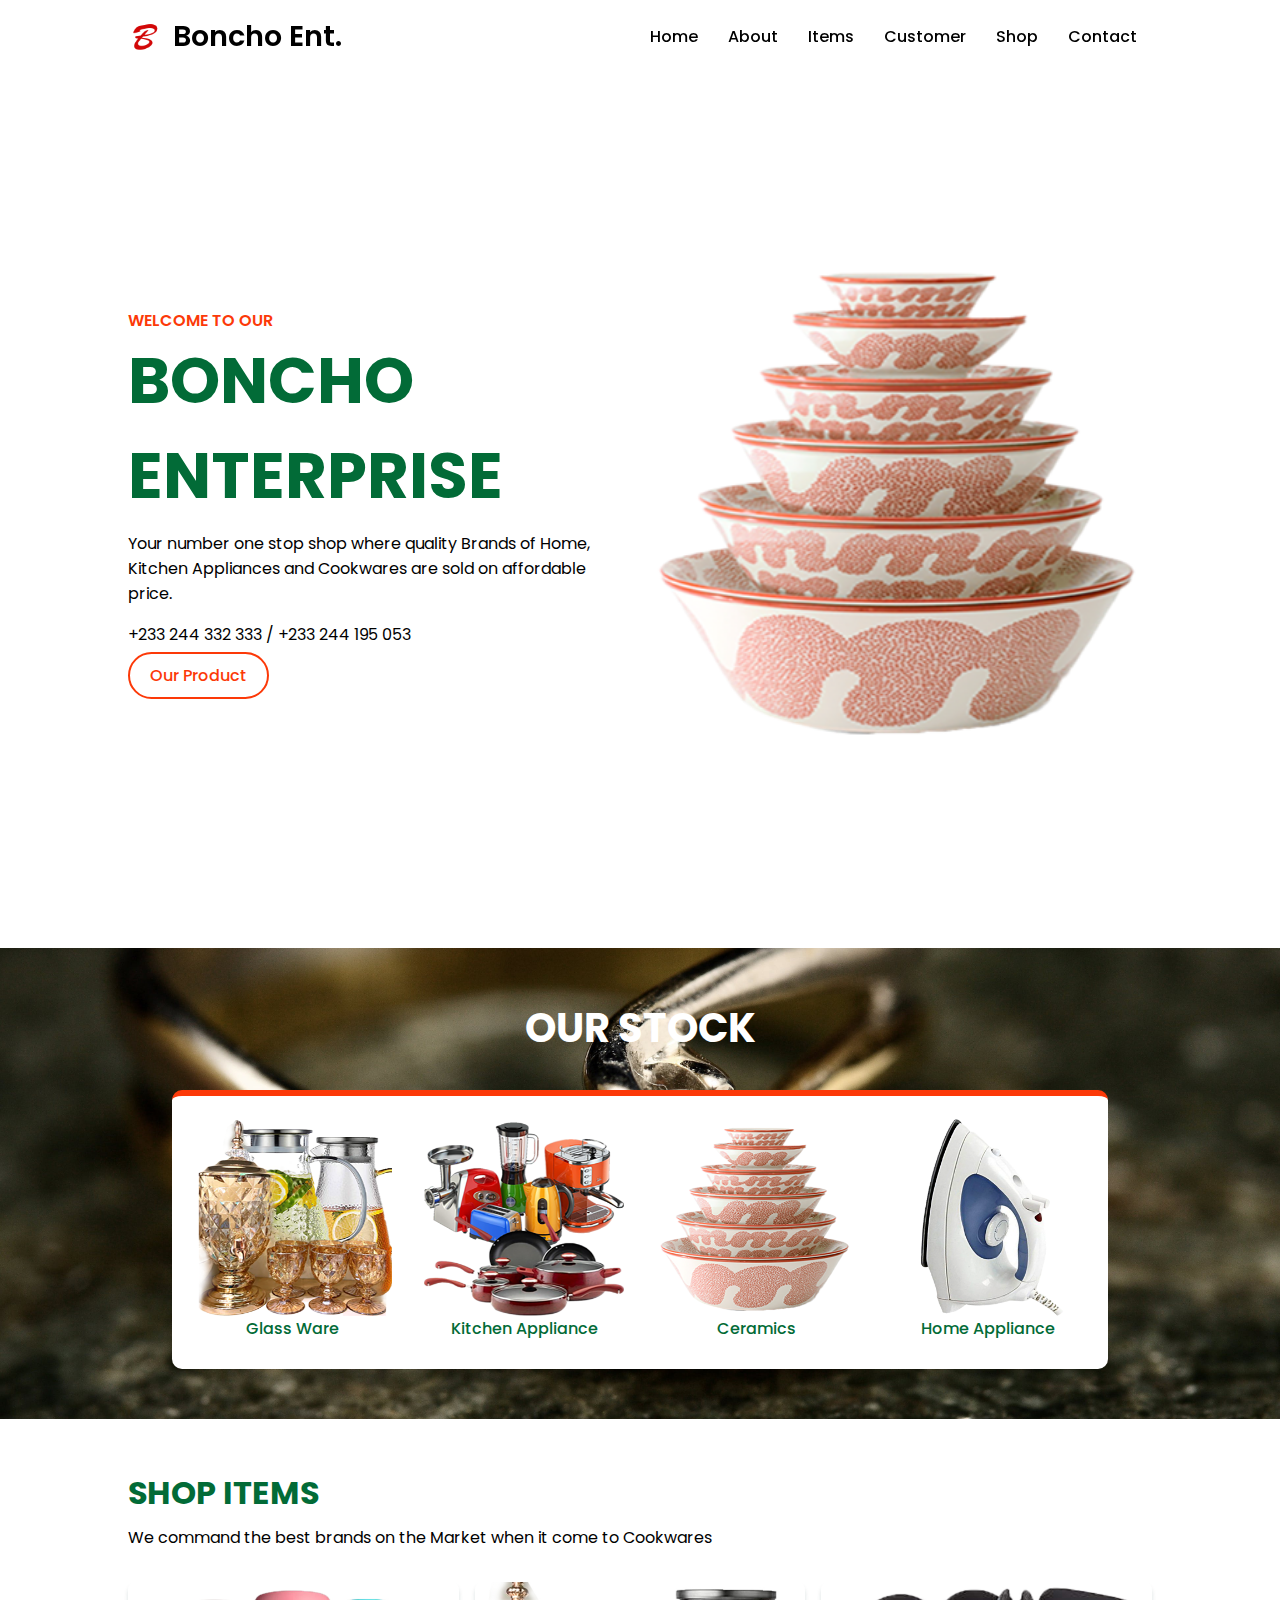
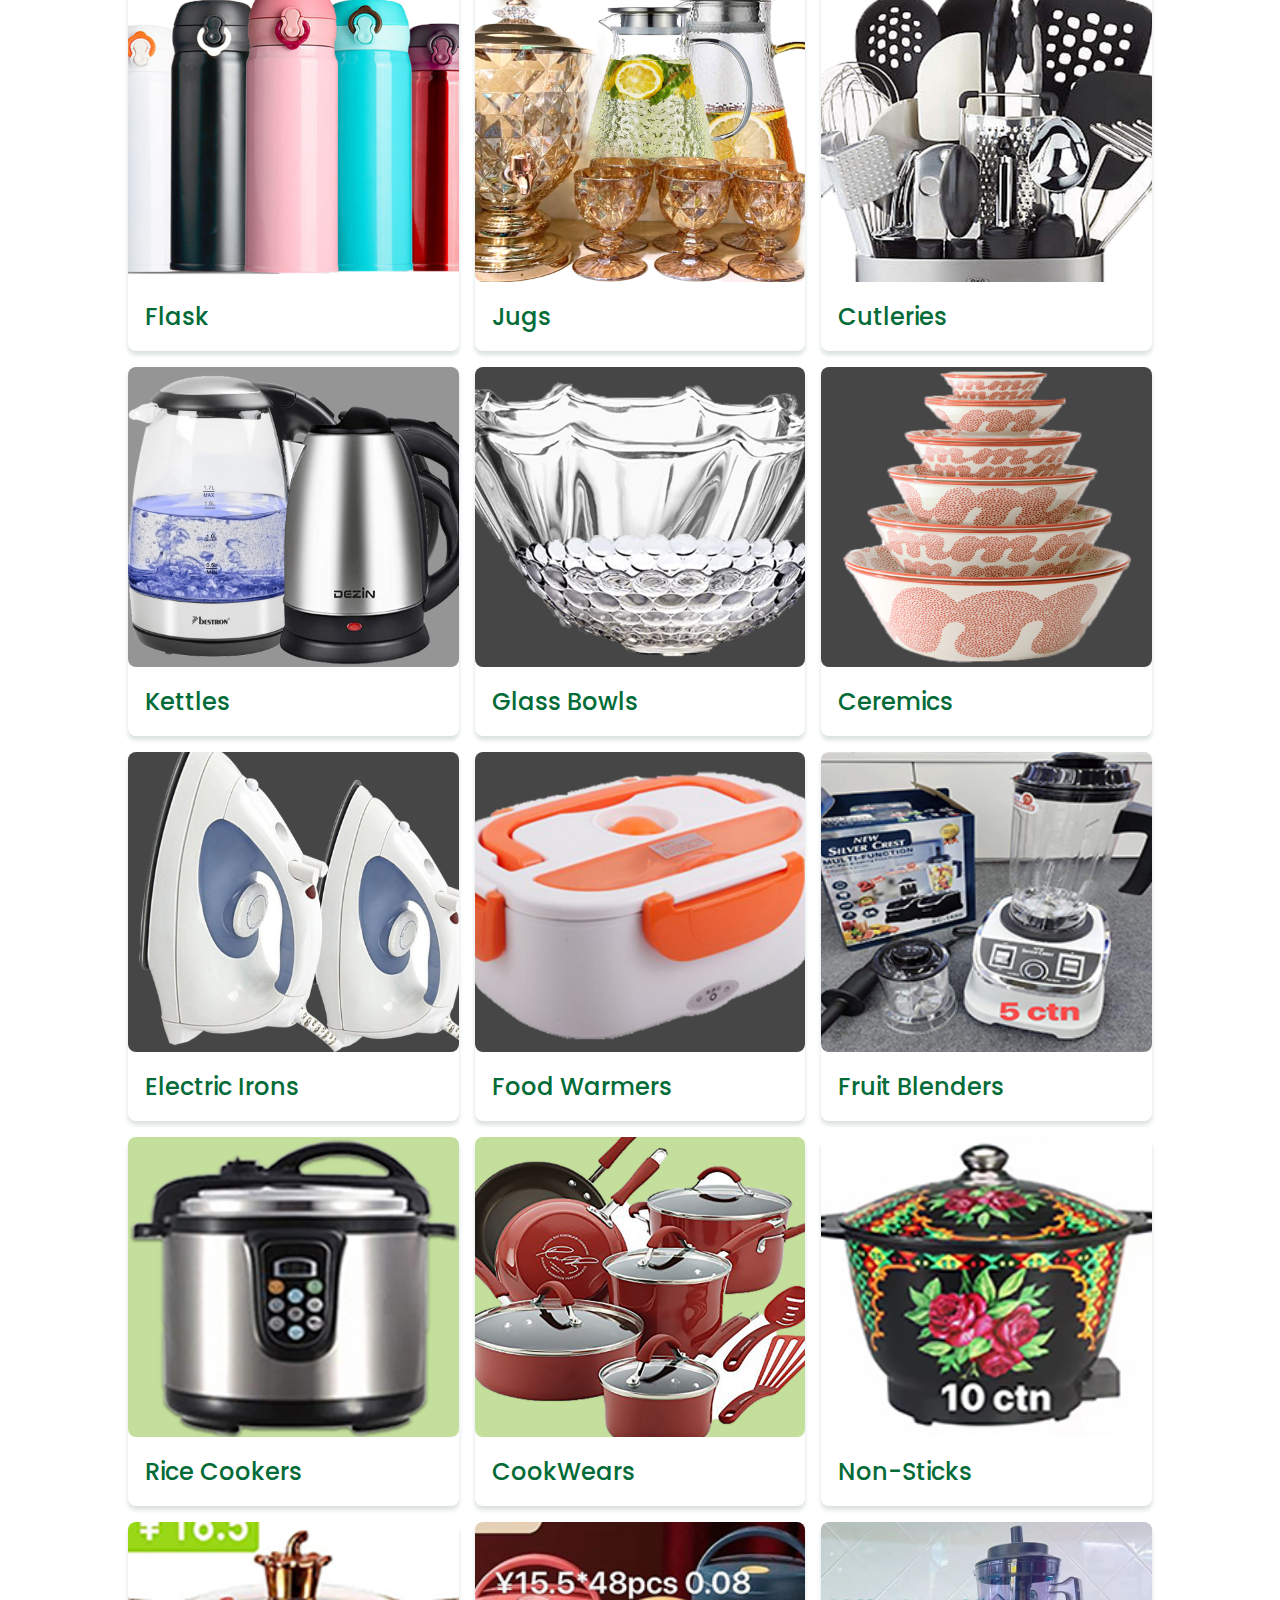
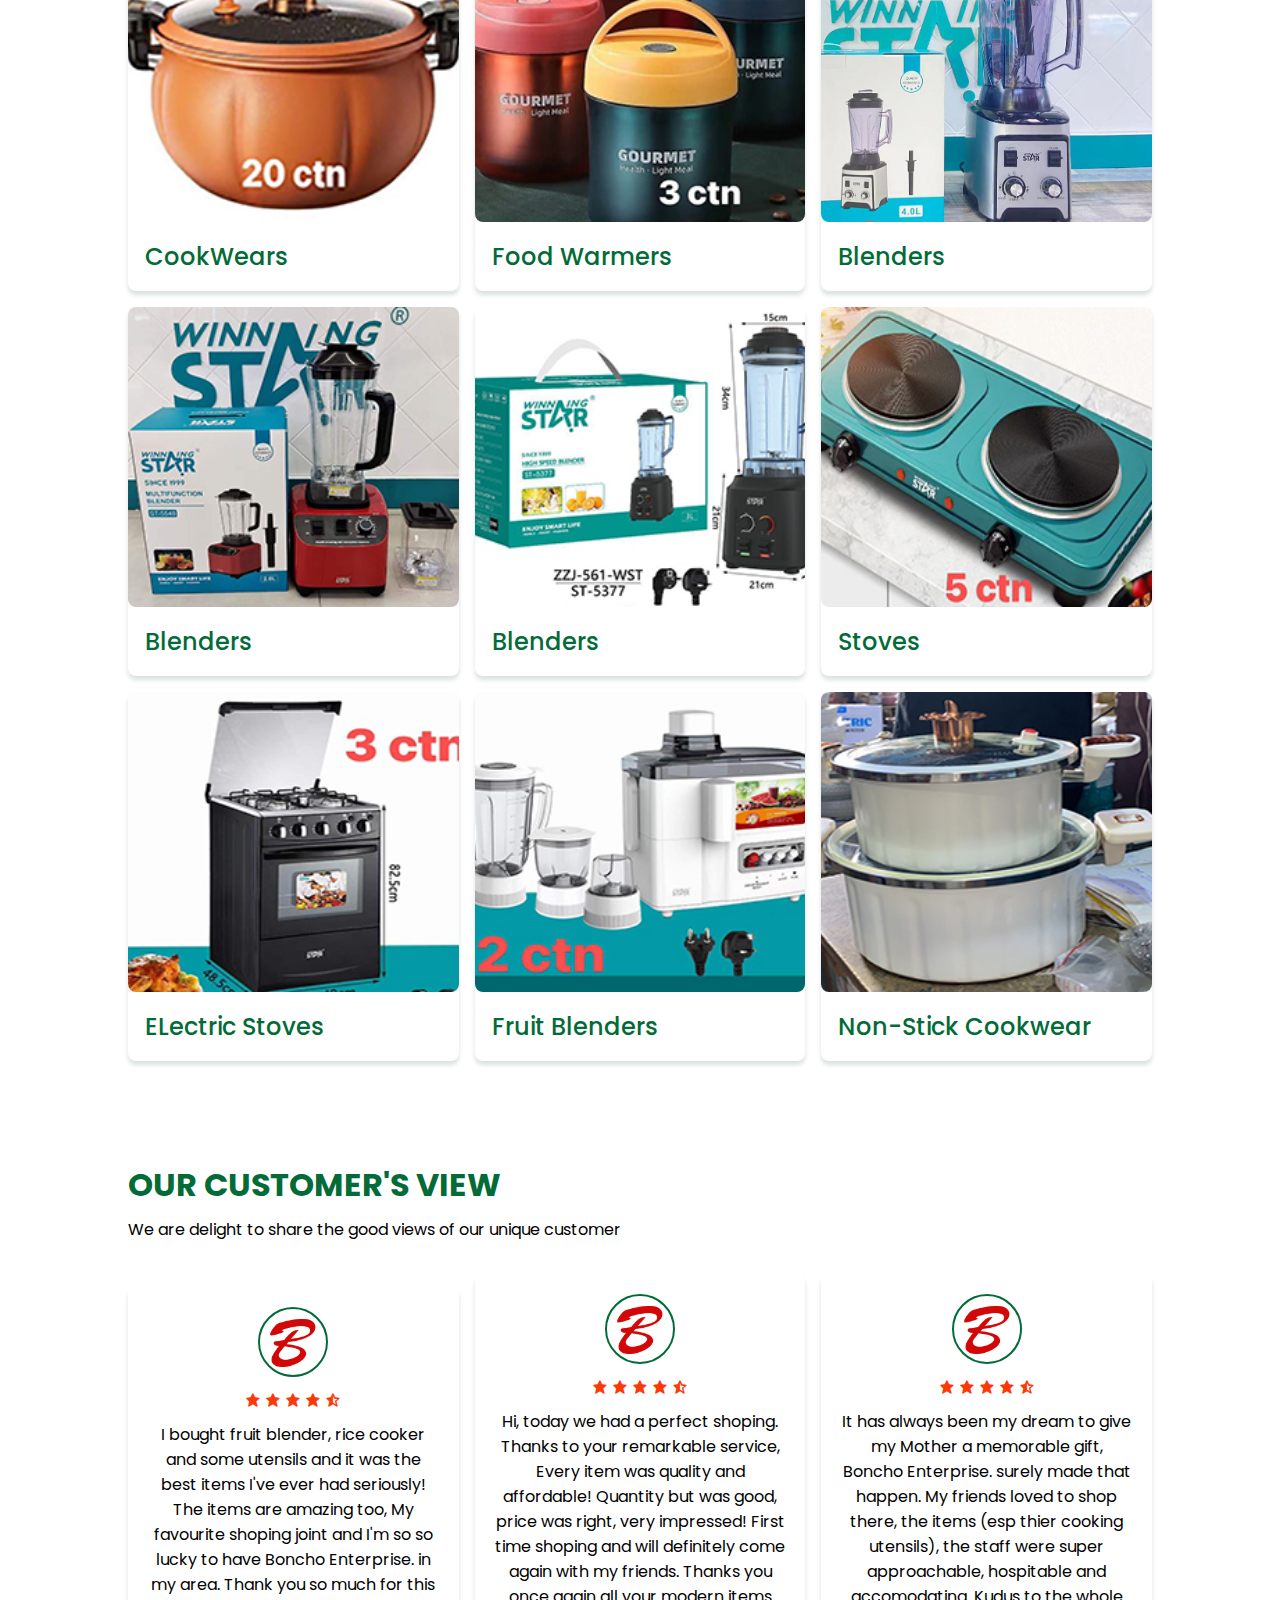
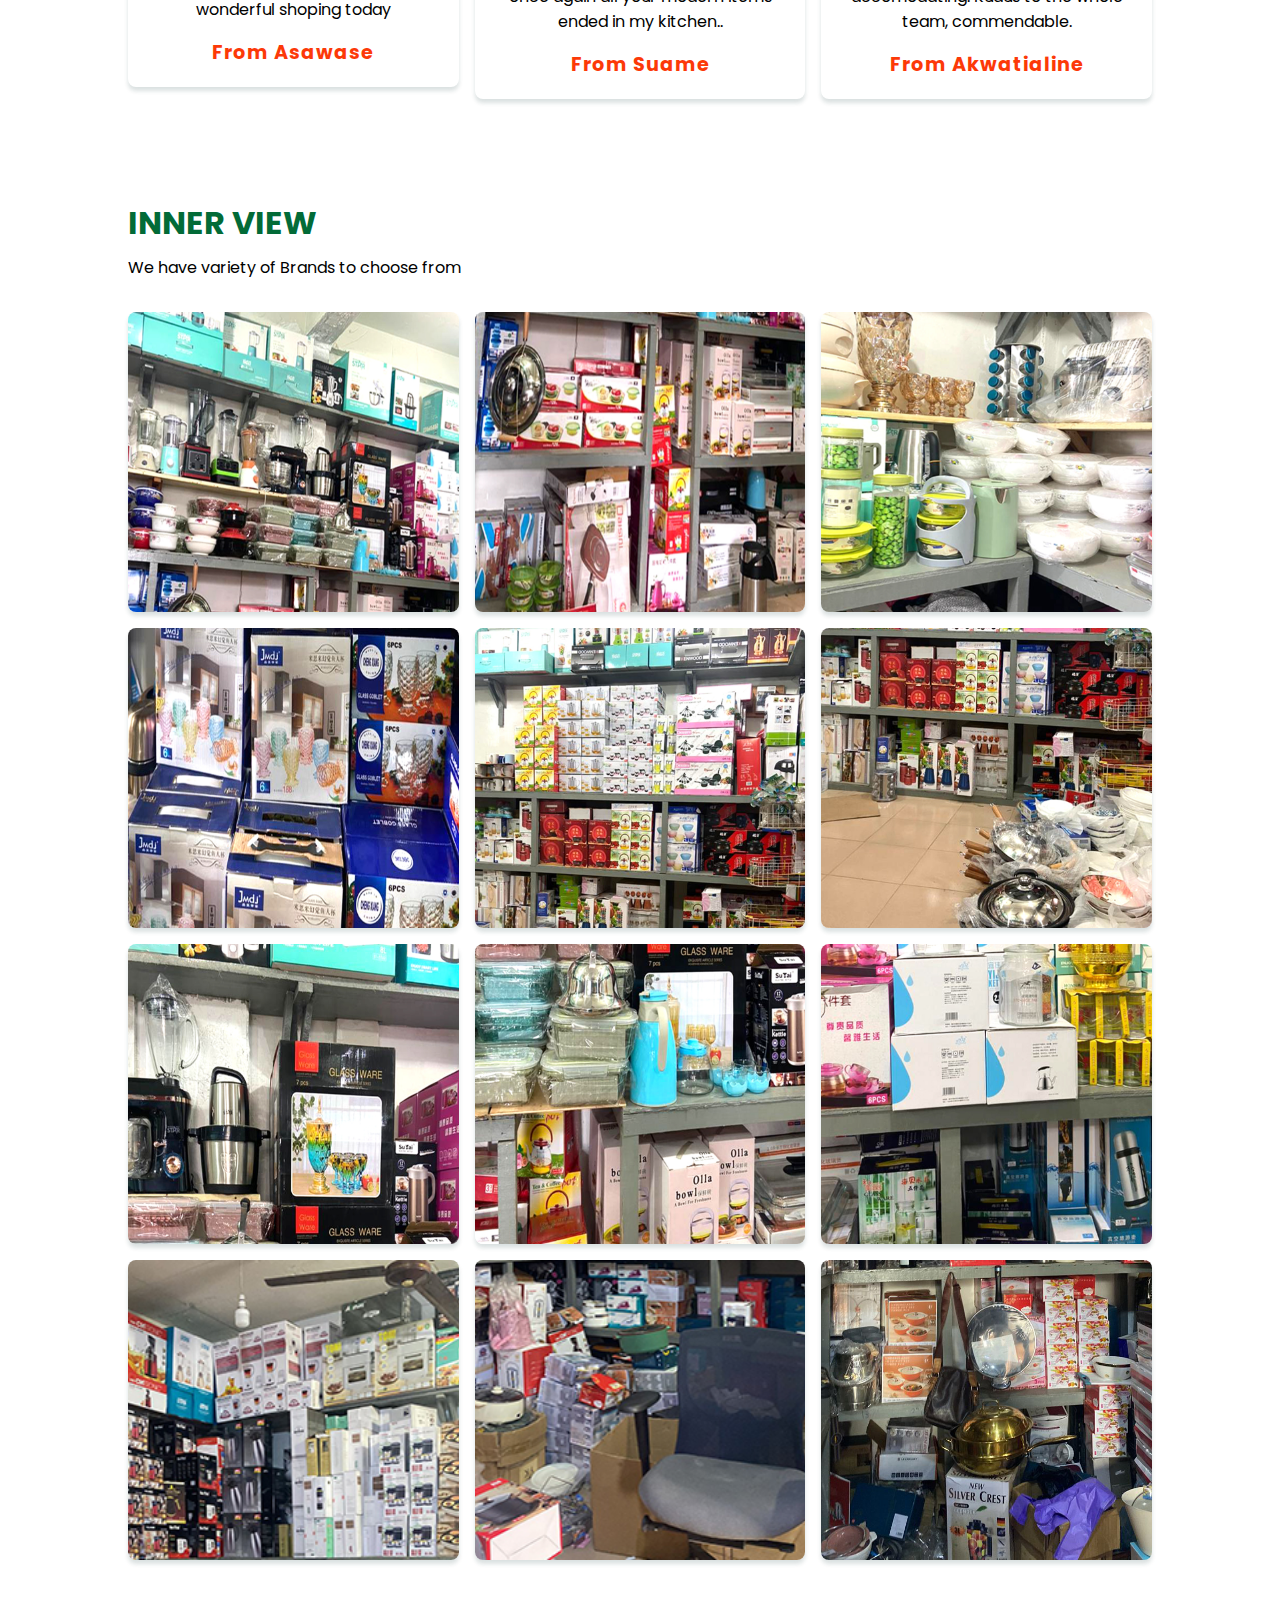
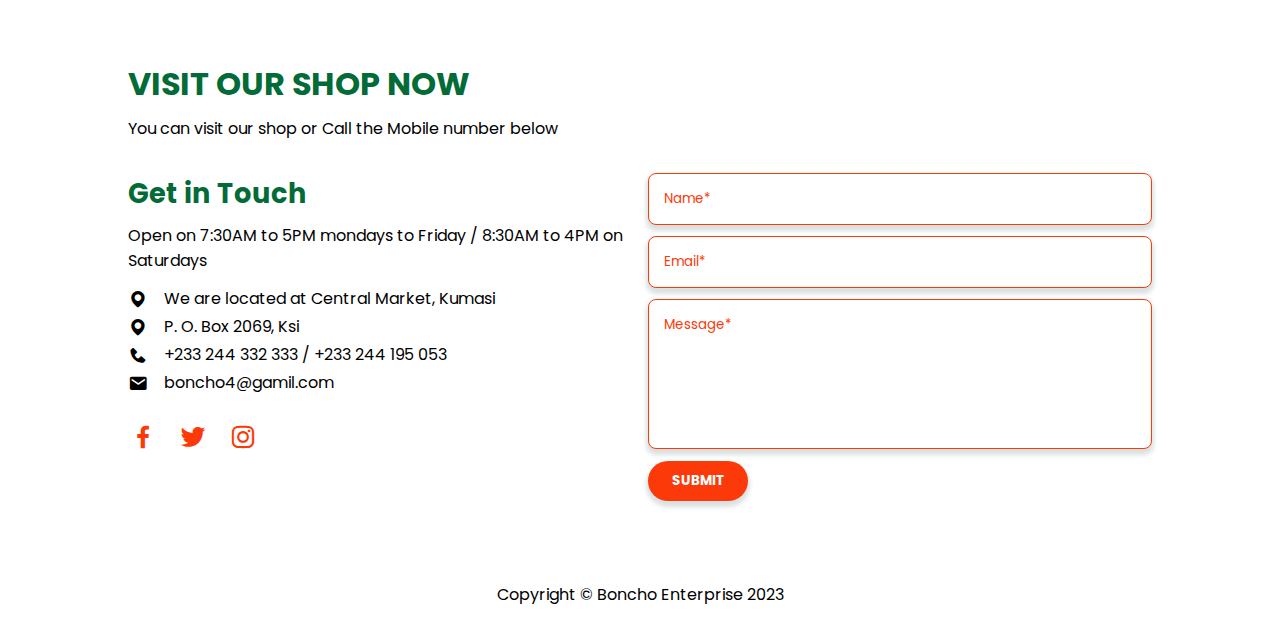
<file: index.html>
<!DOCTYPE html>
<html lang="en">
<head>
    <meta charset="UTF-8">
    <meta http-equiv="X-UA-Compatible" content="IE=edge">
    <meta name="viewport" content="width=device-width, initial-scale=1.0">
    <title>Boncho</title>
    <link rel="stylesheet" href="style.css">
    <link rel="stylesheet"
  href="https://cdn.jsdelivr.net/npm/boxicons@latest/css/boxicons.min.css">
</head>
<body>

    <header>
        <a href="#" class="logo"><img src="img/LOGO.png" alt="">Boncho Ent.</a>
        <div class="bx bx-menu" id="menu-icon"></div>

        <ul class="navbar">
            <li><a href="#home">Home</a></li>
            <li><a href="#about">About</a></li>
            <li><a href="#items">Items</a></li>
            <li><a href="#customer">Customer</a></li>
            <li><a href="#shop">Shop</a></li>
            <li><a href="#contact">Contact</a></li>
        </ul>
    </header>

    <section class="home" id="home">
        <div class="home-text">
            <span>Welcome to our</span>
            <h1>BONCHO <br>ENTERPRISE</h1>
            <p>Your number one stop shop where quality Brands of Home, Kitchen Appliances 
                and Cookwares are sold on affordable price.</p>
                <p>+233 244 332 333 / +233 244 195 053</p>
                <a href="#items" class="btn">Our Product</a>
        </div>

        <div class="home-img">
            <img src="img/ceramics.png" alt="">
        </div>
    </section>

    <section class="about" id="about">
        <h1>Our Stock</h1>

        <div class="about-container">
            <div class="about-box">
                <div class="box-img">
                    <img src="img/glass.png" alt="">
                </div>
                <h3>Glass Ware</h3>
            </div>
       
        
            <div class="about-box">
                <div class="box-img">
                    <img src="img/home.png" alt="">
                </div>
                <h3>Kitchen Appliance</h3>
            </div>
        
      
            <div class="about-box">
                <div class="box-img">
                    <img src="img/ceramics.png" alt="">
                </div>
                <h3>Ceramics</h3>
            </div>
     
            <div class="about-box">
                <div class="box-img">
                    <img src="img/iron.jpg" alt="">
                </div>
                <h3>Home Appliance</h3>
            </div>
        </div>
    </section>

    <section class="shop" id="items">
        <div class="heading">
            <h2>SHOP ITEMS</h2>
            <p>We command the best brands on the Market when it come to Cookwares</p>
        </div>
        <div class="shop-container">
            <div class="shop-box">
                <div class="shop-img">
                    <img src="img/P1.jpg" alt="">
                </div>
                <h3>Flask</h3>
            </div>
            <div class="shop-box">
                <div class="shop-img">
                    <img src="img/P2.jpg" alt="">
                </div>
                <h3>Jugs</h3>
            </div>
            <div class="shop-box">
                <div class="shop-img">
                    <img src="img/P3.jpg" alt="">
                </div>
                <h3>Cutleries</h3>
            </div>
            <div class="shop-box">
                <div class="shop-img">
                    <img src="img/P4.jpg" alt="">
                </div>
                <h3>Kettles</h3>
            </div>
            <div class="shop-box">
                <div class="shop-img">
                    <img src="img/P5.jpg" alt="">
                </div>
                <h3>Glass Bowls</h3>
            </div>
            <div class="shop-box">
                <div class="shop-img">
                    <img src="img/P6.jpg" alt="">
                </div>
                <h3>Ceremics</h3>
            </div>
            <div class="shop-box">
                <div class="shop-img">
                    <img src="img/P7.jpg" alt="">
                </div>
                <h3>Electric Irons</h3>
            </div>
            <div class="shop-box">
                <div class="shop-img">
                    <img src="img/P8.jpg" alt="">
                </div>
                <h3>Food Warmers</h3>
            </div>
            <div class="shop-box">
                <div class="shop-img">
                    <img src="img/P9.jpg" alt="">
                </div>
                <h3>Fruit Blenders</h3>
            </div>
            <div class="shop-box">
                <div class="shop-img">
                    <img src="img/P10.jpg" alt="">
                </div>
                <h3>Rice Cookers</h3>
            </div>
            <div class="shop-box">
                <div class="shop-img">
                    <img src="img/P11.jpg" alt="">
                </div>
                <h3>CookWears</h3>
            </div>
            <div class="shop-box">
                <div class="shop-img">
                    <img src="img/P12.jpg" alt="">
                </div>
                <h3>Non-Sticks</h3>
            </div>
            <div class="shop-box">
                <div class="shop-img">
                    <img src="img/P13.jpg" alt="">
                </div>
                <h3>CookWears</h3>
            </div>
            <div class="shop-box">
                <div class="shop-img">
                    <img src="img/P14.jpg" alt="">
                </div>
                <h3>Food Warmers</h3>
            </div>
            <div class="shop-box">
                <div class="shop-img">
                    <img src="img/P15.jpg" alt="">
                </div>
                <h3>Blenders</h3>
            </div>
            <div class="shop-box">
                <div class="shop-img">
                    <img src="img/P16.jpg" alt="">
                </div>
                <h3>Blenders</h3>
            </div>
            <div class="shop-box">
                <div class="shop-img">
                    <img src="img/P17.jpg" alt="">
                </div>
                <h3>Blenders</h3>
            </div>
            <div class="shop-box">
                <div class="shop-img">
                    <img src="img/P18.jpg" alt="">
                </div>
                <h3>Stoves</h3>
            </div>
            <div class="shop-box">
                <div class="shop-img">
                    <img src="img/P19.jpg" alt="">
                </div>
                <h3>ELectric Stoves</h3>
            </div>
            <div class="shop-box">
                <div class="shop-img">
                    <img src="img/P20.jpg" alt="">
                </div>
                <h3>Fruit Blenders</h3>
            </div>
            <div class="shop-box">
                <div class="shop-img">
                    <img src="img/P21.jpg" alt="">
                </div>
                <h3>Non-Stick Cookwear</h3>
            </div>
        </div>
    </section>
    

    <section class="customer" id="customer">

        <div class="heading">
            <h2>OUR CUSTOMER'S VIEW</h2>
            <p>We are delight to share the good views of our unique customer</p>
        </div>

        <div class="customer-container">
            <div class="box">
                <img src="img/LOGO.png" alt="">
                <div class="stars">
                    <i class="bx bxs-star"></i>
                    <i class="bx bxs-star"></i>
                    <i class="bx bxs-star"></i>
                    <i class="bx bxs-star"></i>
                    <i class="bx bxs-star-half"></i>
                </div>
                <p>I bought fruit blender, rice cooker and some utensils and it was the best items 
                    I've ever had seriously! The items are amazing too, My 
                  favourite shoping joint and I'm so so lucky to 
                  have Boncho Enterprise. in my area. Thank you so much for 
                  this wonderful shoping today</p>
                <h2>From Asawase </h2>    
            </div>
            <div class="box">
                <img src="img/LOGO.png" alt="">
                <div class="stars">
                    <i class="bx bxs-star"></i>
                    <i class="bx bxs-star"></i>
                    <i class="bx bxs-star"></i>
                    <i class="bx bxs-star"></i>
                    <i class="bx bxs-star-half"></i>
                </div>
                <p>Hi, today we had a perfect shoping. Thanks to your 
                    remarkable service, Every item was quality and affordable! Quantity but 
                    was good, price was right, very impressed! First time shoping and will 
                    definitely come again with my friends. Thanks you once again all your modern items
                    ended in my kitchen..</p>
                <h2>From Suame</h2>    
            </div>
            <div class="box">
                <img src="img/LOGO.png" alt="">
                <div class="stars">
                    <i class="bx bxs-star"></i>
                    <i class="bx bxs-star"></i>
                    <i class="bx bxs-star"></i>
                    <i class="bx bxs-star"></i>
                    <i class="bx bxs-star-half"></i>
                </div>
                <p>It has always been my dream to give my Mother a memorable gift, 
                    Boncho Enterprise. surely made that happen. My friends loved to shop there, the items
                    (esp thier cooking utensils), the staff were super approachable, hospitable
                    and accomodating. Kudus to the whole team, commendable.</p>
                <h2>From Akwatialine</h2>    
            </div>
        </div>
    </section>


    <section class="shop" id="shop">
        <div class="heading">
            <h2>INNER VIEW</h2>
            <p>We have variety of Brands to choose from </p>
        </div>
        <div class="shop-container">
            <div class="shop-box">
                <div class="shop-img">
                    <img src="img/G1.jpg" alt="">
                </div>
            </div>
            <div class="shop-box">
                <div class="shop-img">
                    <img src="img/G2.jpg" alt="">
                </div>
            </div>
            <div class="shop-box">
                <div class="shop-img">
                    <img src="img/G3.jpg" alt="">
                </div>
            </div>
            <div class="shop-box">
                <div class="shop-img">
                    <img src="img/G4.jpg" alt="">
                </div>
            </div>
            <div class="shop-box">
                <div class="shop-img">
                    <img src="img/G5.jpg" alt="">
                </div>
            </div>
            <div class="shop-box">
                <div class="shop-img">
                    <img src="img/G6.jpg" alt="">
                </div>
            </div>
            <div class="shop-box">
                <div class="shop-img">
                    <img src="img/G7.jpg" alt="">
                </div>
            </div>
            <div class="shop-box">
                <div class="shop-img">
                    <img src="img/G8.jpg" alt="">
                </div>
            </div>
            <div class="shop-box">
                <div class="shop-img">
                    <img src="img/G9.jpg" alt="">
                </div>
            </div>
            <div class="shop-box">
                <div class="shop-img">
                    <img src="img/G10.jpg" alt="">
                </div>
            </div>
            <div class="shop-box">
                <div class="shop-img">
                    <img src="img/G11.jpg" alt="">
                </div>
            </div>
            <div class="shop-box">
                <div class="shop-img">
                    <img src="img/G12.jpg" alt="">
                </div>
            </div>      
        </div>
    </section>


    <section class="contact" id="contact">
        <div class="heading">
            <h2>VISIT OUR SHOP NOW</h2>
            <p>You can visit our shop or Call the Mobile number below</p>
            
        </div>
        <div class="contact-container">
            <div class="contact-info">
                <h2>Get in Touch</h2>
                <p>Open on 7:30AM to 5PM mondays to Friday / 8:30AM to 4PM on Saturdays</p>
                
                <div class="adress">
                    <i class="bx bxs-map"><span>We are located at Central Market, Kumasi</span></i>
                    <i class="bx bxs-map"><span>P. O. Box 2069, Ksi</span></i>
                    <i class="bx bxs-phone"><span>+233 244 332 333 / +233 244 195 053</span></i>
                    <i class="bx bxs-envelope"><span>boncho4@gamil.com</span></i>
                </div>
                <div class="social">
                    <a href="#"><i class="bx bxl-facebook"></i></a>
                    <a href="#"><i class="bx bxl-twitter"></i></a>
                    <a href="#"><i class="bx bxl-instagram"></i></a>
                </div>
            </div>
            <div class="contact-form">
                <form action="">
                    <input type="text" placeholder="Name*">
                    <input type="email" name="" id="" placeholder="Email*">
                    <textarea name="" id="" cols="30" rows="10" placeholder="Message*"></textarea>
                    <input type="button" value="submit" class="btn">
                </form>
            </div>
        </div>

    </section>

    <div class="copyright">
        <p>Copyright &#169; Boncho Enterprise 2023</p>
    </div>



    <script src="main.js"></script>
    

    
</body>
</html>
</file>
<file: style.css>
@import url('https://fonts.googleapis.com/css2?family=Poppins:wght@100;200;300;400;500;600&display=swap');
*{
    margin: 0;
    padding: 0;
    box-sizing: border-box;
    scroll-behavior: smooth;
    scroll-padding-top: 2rem;
    list-style: none;
    text-decoration: none;
    font-family: 'Poppins', sans-serif;
}
:root{
    --main-color: #fc3908;
    --second-color: #026b37;
}
section{
    padding: 50px 10%;
}
img{
    width: 100%;
}
*::selection{
    color: #fff;
    background: var(--main-color);
}
header{
    position: fixed;
    width: 100%;
    top: 0;
    right: 0;
    z-index: 1000;
    display: flex;
    align-items: center;
    justify-content: space-between;
    padding: 15px 10%;
    transition: 0.2s;
}
header.active{
    background: var(--second-color);
    box-shadow: 0 0 4px rgb(14, 55, 54 / 15%);
}
header.active .logo{
    color: #fff;
}
header.active .navbar a{
    color: #fff;
}
header.active .navbar a:hover{
    color: var(--main-color);
}
.logo{
    display: flex;
    align-items: center;
    font-size: 1.8rem;
    font-weight: 600;
    color: #000000;
}
.logo img{
    width: 35px;
    margin-right: 10px;
}
.navbar{
    display: flex;
}
.navbar a{
    font-size: 1rem;
    padding: 10px 15px;
    color: #000000;
    font-weight: 500;
}
.navbar a:hover{
    color: var(--main-color);
}
#menu-icon{
    font-size: 24px;
    cursor: pointer;
    z-index: 10001;
    display: none;
}
.home{
    width: 100%;
    min-height: 100vh;
    display: flex;
    flex-wrap: wrap;
    align-items: center;
    background: url(img/);
    background-repeat: no-repeat;
    background-size: cover;
    background-position: center;
    gap: 1rem;
    margin-top: 3rem;
}
.home-text{
    flex: 1 1 17rem;
}
.home-img{
    flex: 1 1 17rem;
}
.home-text span{
    font-size: 1rem;
    text-transform: uppercase;
    font-weight: 600;
    color: var(--main-color);
}
.home-text h1{
    font-size: 4rem;
    color: var(--second-color);
    
}
.home-text p{
    margin: 0.5rem 0 1rem;
}
.btn{
    padding: 10px 20px;
    border: 2px solid var(--main-color);
    border-radius: 40px;
    color: var(--main-color);
    font-weight: 500;
}
.btn:hover{
    letter-spacing: 2px;
    color: #fff;
    background: var(--main-color);
}
.about {
    display: flex;
    align-items: center;
    flex-direction: column;
    background: url(img/bbb.jpg);
    background-repeat: no-repeat;
    background-size: cover;
    background-position: center;
}
.about h1{
    font-size: 2.5rem;
    color: #fff;
    margin-bottom: 2rem;
    text-transform: uppercase;
}
.about-container{
    background: #fff;
    display: flex;
    flex-wrap: wrap;
    align-items: center;
    border-radius: 10px;
    border-top: 6px solid var(--main-color);
    padding: 20px;
    gap: 2rem;
}
.box-img{
    width: 200px;
    height: 200px;
}
.box-img img{
    width: 100%;
    height: 100%;
    object-fit: contain;
    object-position: center;
}

.about-box{
    flex: 1 1 8rem;
    display: flex;
    flex-direction: column;
    align-items: center;
    text-align: center;
}
.about-box h3{
    font-size: 1rem;
    font-weight: 500;
    color: var(--second-color);
    margin: 0 0 0.5rem;
}
.heading h2{
    font-size: 2rem;
    color: var(--second-color);
    margin-bottom: 0.5rem;
}
.shop-container,
.customer-container{
    display: flex;
    align-items: center;
    justify-content: center;
    flex-wrap: wrap;
    gap: 1rem;
    margin-top: 2rem;
}
.shop-box {
    position: relative;
    flex: 1 1 17rem;
    box-shadow: 0 4px 4px rgb(14 55 54 / 15%);
    border-radius: 0.5rem;
    height: auto;
}
.shop-img{
    width: 100%;
    height: 300px;
    border-radius: 0.5rem;
    overflow: hidden;
}
.shop-img img{
    width: 100%;
    height: 100%;
    object-fit: cover;
    object-position: center;
}
.shop-img img:hover{
    transform: scale(1.1);
    transition: 0.5s;
}
.shop-box h3{
    font-size: 1.5rem;
    font-weight: 500;
    color: var(--second-color);
    padding: 17px;
}
.customer-container .box{
    flex: 1 1 16rem;
    text-align: center;
    box-shadow: 0 4px 4px rgb(14 55 54 / 15%);
    padding: 20px;
    border-radius: 0.5rem;
}
.box img {
    width: 70px;
    height: 70px;
    border-radius: 50%;
    object-fit: cover;
    border: 2px solid var(--second-color);
}
.box .bx{
    color: var(--main-color);
    margin-top: 0.5rem;
}
.box p{
    margin: 0.5rem 0 1rem;
}
.box h2{
    font-size: 1.2rem;
    color: var(--main-color);
    letter-spacing: 1px;
}
.contact-container{
    display: flex;
    flex-wrap: wrap;
    justify-content: center;
    gap: 1rem;
    margin-top: 2rem;
}
.contact-info{
    flex: 1 1 20rem;
}
.contact-form{
    flex: 1 1 20rem;
    display: flex;
    justify-content: center;
}
.contact-info h2{
    font-size: 1.7rem;
    color: var(--second-color);
}
.contact-info p{
    margin: 0.5rem 0 1rem;
}
.adress{
    display: flex;
    flex-direction: column;
}
.adress i {
    display: flex;
    align-items: center;
    margin-bottom: 0.5rem;
    font-size: 20px;
}
.adress span{
    font-size: 1rem;
    margin-left: 1rem;
}
.social{
     margin-top: 1rem;
}
.social a{
    font-size: 30px;
    color: var(--main-color);
    margin-right: 1rem;
}
.social a:hover{
    color: var(--second-color);
}
.contact-form form{
    width: 100%;
    display: flex;
    flex-direction: column;
}
form input, 
textarea{
    width: 100%;
    padding: 15px;
    border-radius: 0.5rem;
    outline: none;
    margin-bottom: 0.7rem;
    border: 1px solid var(--main-color);
    box-shadow: 0 4px 4px 2px rgb(14 55 54 / 15%); 
}
form input::placeholder, 
textarea::placeholder{
    color: var(--main-color);
}
form textarea{
    resize: none;
    height: 150px;
}
form .btn{
    max-width: 100px;
    background: var(--main-color);
    color: #fff;
    text-transform: uppercase;
    font-weight: bold;
    border: none;
}
form .btn:hover{
    background: var(--second-color);
}
.copyright{
    padding: 20px;
    text-align: center;
}

@media (max-width:1100px){
    .home-text h1{
        font-size: 3rem;
    }
}
@media (max-width: 991px){
    header{
        padding: 18px 4%;
    }
    section{
        padding: 50px 4%;
    }
}
@media (max-width: 991px){
    header{
        padding: 11px 4%;
    }
    #menu-icon {
        display: initial;
    }
    header.active #menu-icon{
        color: #fff;
    }
    header .navbar{
        position: absolute;
        top: -500px;
        left: 0;
        right: 0;
        display: flex;
        flex-direction: column;
        background: var(--second-color);
        box-shadow: 0 4px 4px rgb(14 55 54 / 15%);
        transition: 0.2s ease;
        text-align: right;
    }
    .navbar.active{
        top: 100%;
    }
    .navbar a{
        padding: 1rem;
        display: block;
        color: #fff;
    }
    .home-text h1{
        font-size: 2.4rem;
    }
    .about h1{
        font-size: 2rem;
    }
    .heading h2{
        font-size: 1.6rem;
    }
    .contact-info h2{
        font-size: 1.6rem;
    }
}

@media (max-width: 360px) {
    .home-text span{
        font-size: 0.8rem;
    }
    .home-text h1{
        font-size: 2rem;
    }
    .home-text p{
        font-size: 0.9rem;
    }
}
</file>
